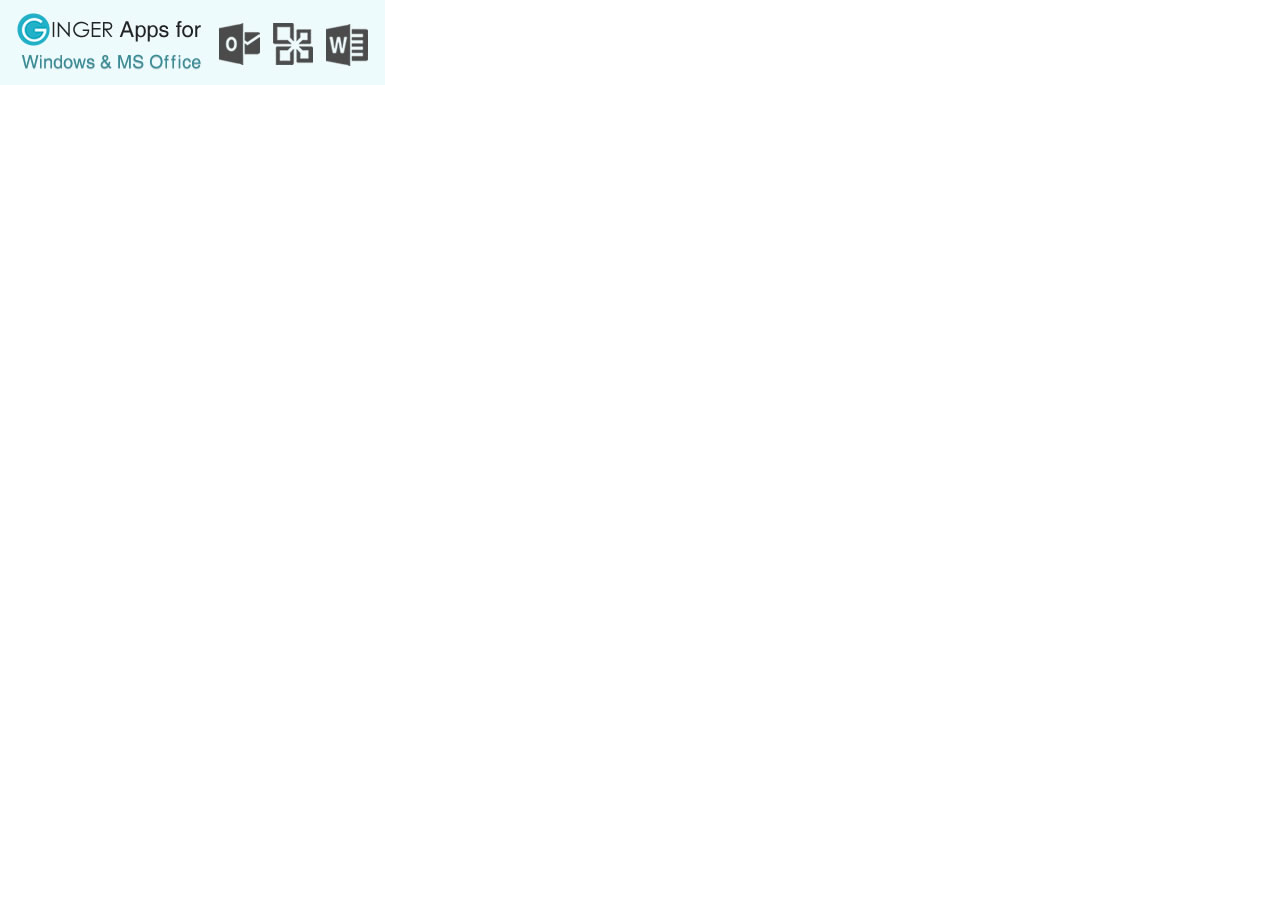
<file: test_use/record_webpage/我的 BK 体验 - 谢谢_files/chromeextension.writer.underTools.html>
<!DOCTYPE html>
<!-- saved from url=(0085)https://cdn.gingersoftware.com/banners/default/chromeextension.writer.underTools.html -->
<html lang="en"><head><meta http-equiv="Content-Type" content="text/html; charset=UTF-8">
    
    <link rel="stylesheet" type="text/css" href="./style.css">
</head>
<body>
<a href="http://www.gingersoftware.com/ginger-for-windows" target="_blank">
<img src="./chromeextension.writer.underTools.jpg" alt="">

</a></body></html>
</file>
<file: test_use/record_webpage/我的 BK 体验 - 谢谢_files/style.css>
html,body{margin:0;padding:0;overflow:hidden;}
img{border:none;margin:0;padding:0;}
.header{padding:10px 10px 8px;}
</file>
